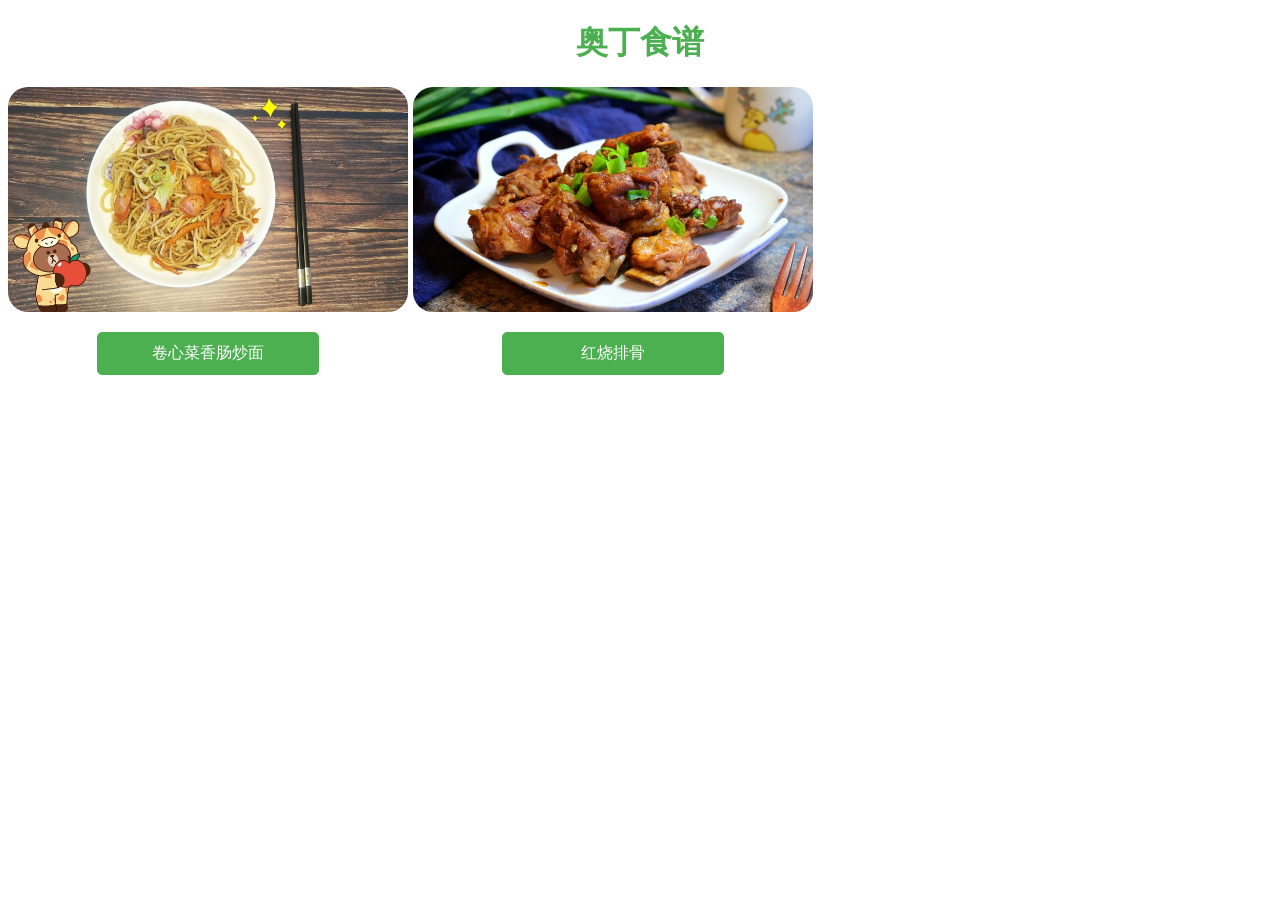
<file: index.html>
<!DOCTYPE html>
<html lang="en">
<head>
    <meta charset="UTF-8">
    <meta name="viewport" content="width=device-width, initial-scale=1.0">
    <title>食谱主页</title>
    <link rel="stylesheet" href="./style.css">
</head>
<body>
    <h1>奥丁食谱</h1>
    <div class="a1">
        <div>
        <img src="./images/卷心菜香肠炒面.jpg" alt="卷心菜香肠炒面图片" width="400">
        <p><a href="recipes/卷心菜香肠炒面.html">卷心菜香肠炒面</a></p>
        </div>
        <div>
        <img src="./images/红烧排骨.jpg" alt="红烧排骨图片" width="400">
        <p><a href="recipes/红烧排骨.html">红烧排骨</a></p>
        </div>
    </div>
    
</body>
</html>
</file>
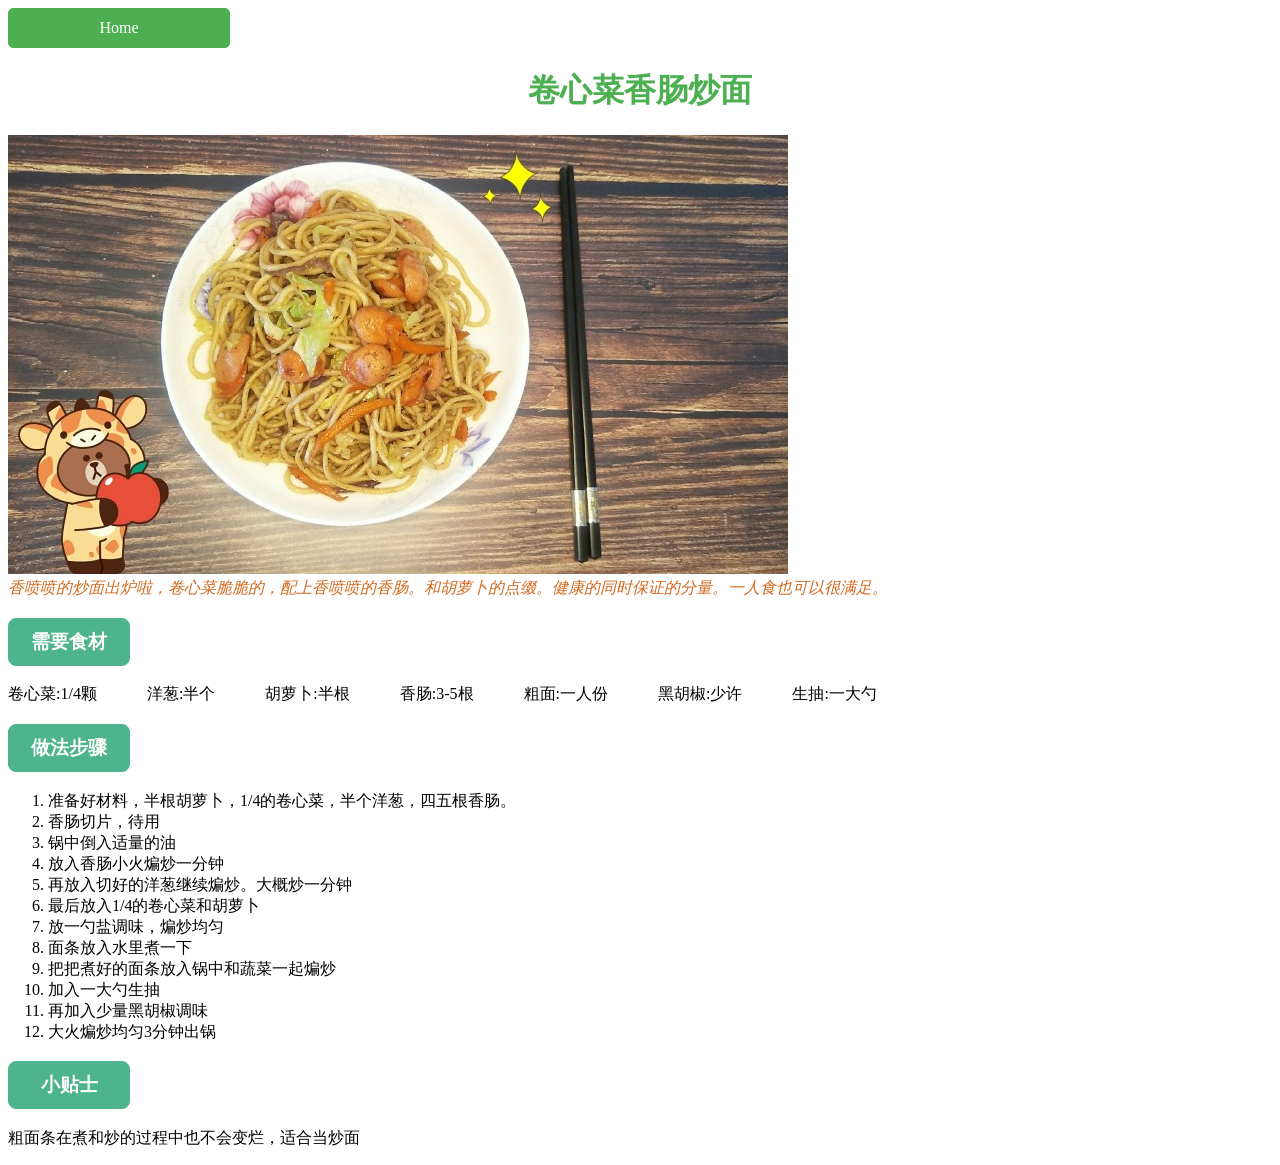
<file: recipes/卷心菜香肠炒面.html>
<!DOCTYPE html>
<html lang="en">
<head>
    <meta charset="UTF-8">
    <meta name="viewport" content="width=device-width, initial-scale=1.0">
    <title>卷心菜香肠炒面</title>
    <link rel="stylesheet" href="../style.css">
</head>
</head>
<body>
    <a href="../index.html">Home</a>
    <h1>卷心菜香肠炒面</h1>
    <img src="../images/卷心菜香肠炒面.jpg" alt="卷心菜香肠炒面的图片">
    <div class="ps">香喷喷的炒面出炉啦，卷心菜脆脆的，配上香喷喷的香肠。和胡萝卜的点缀。健康的同时保证的分量。一人食也可以很满足。</div>
    <h3>需要食材</h3>
    <ul>
        <li>卷心菜:1/4颗</li>
        <li>洋葱:半个</li>
        <li>胡萝卜:半根</li>
        <li>香肠:3-5根</li>
        <li>粗面:一人份</li>
        <li>黑胡椒:少许</li>
        <li>生抽:一大勺</li>
    </ul>
    <h3>做法步骤</h3>
    <ol>
        <li>准备好材料，半根胡萝卜，1/4的卷心菜，半个洋葱，四五根香肠。</li>
        <li>香肠切片，待用</li>
        <li>锅中倒入适量的油</li>
        <li>放入香肠小火煸炒一分钟</li>
        <li>再放入切好的洋葱继续煸炒。大概炒一分钟</li>
        <li>最后放入1/4的卷心菜和胡萝卜</li>
        <li>放一勺盐调味，煸炒均匀</li>
        <li>面条放入水里煮一下</li>
        <li>把把煮好的面条放入锅中和蔬菜一起煸炒</li>
        <li>加入一大勺生抽</li>
        <li>再加入少量黑胡椒调味</li>
        <li>大火煸炒均匀3分钟出锅</li>
    </ol>
    <h3>小贴士</h3>
    <p>粗面条在煮和炒的过程中也不会变烂，适合当炒面</p>
</body>
</html>
</file>
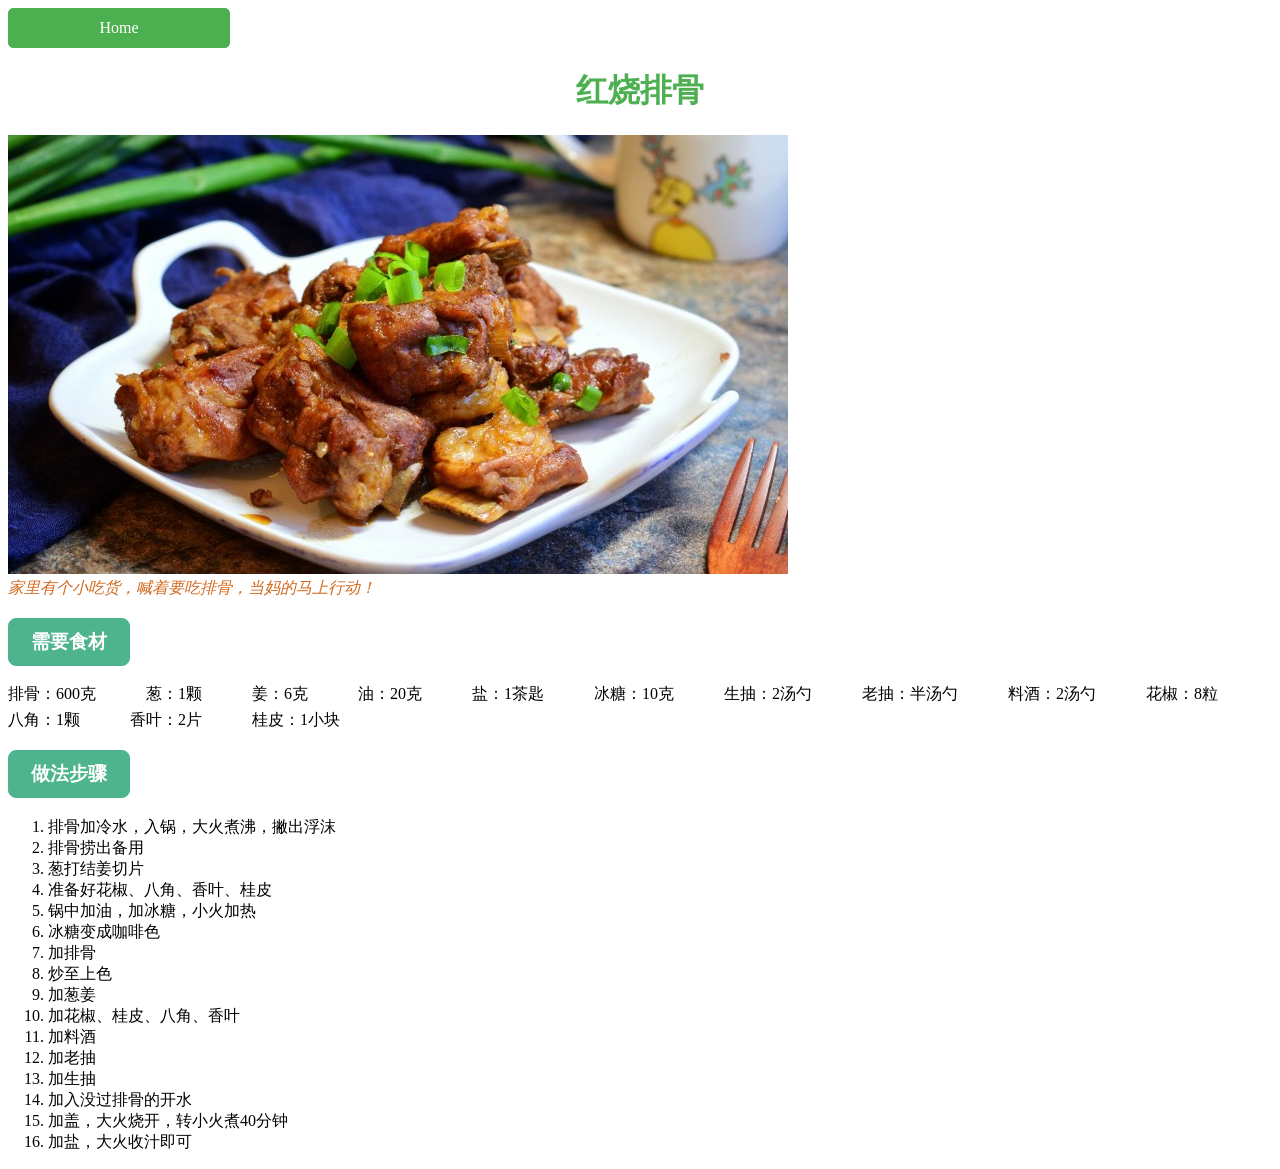
<file: recipes/红烧排骨.html>
<!DOCTYPE html>
<html lang="en">
<head>
    <meta charset="UTF-8">
    <meta name="viewport" content="width=device-width, initial-scale=1.0">
    <title>红烧排骨</title>
    <link rel="stylesheet" href="../style.css">
</head>
<body>
    <a href="../index.html">Home</a>
    <h1>红烧排骨</h1>
    <img src="../images/红烧排骨.jpg" alt="红烧排骨的图片">
    <div class="ps">家里有个小吃货，喊着要吃排骨，当妈的马上行动！</div>
    <h3>需要食材</h3>
    <ul>
        <li>排骨：600克</li>
        <li>葱：1颗</li>
        <li>姜：6克</li>
        <li>油：20克</li>
        <li>盐：1茶匙</li>
        <li>冰糖：10克</li>
        <li>生抽：2汤勺</li>
        <li>老抽：半汤勺</li>
        <li>料酒：2汤勺</li>
        <li>花椒：8粒</li>
        <li>八角：1颗</li>
        <li>香叶：2片</li>
        <li>桂皮：1小块</li>
    </ul>
    <h3>做法步骤</h3>
    <ol>
        <li>排骨加冷水，入锅，大火煮沸，撇出浮沫</li>
        <li>排骨捞出备用</li>
        <li>葱打结姜切片</li>
        <li>准备好花椒、八角、香叶、桂皮</li>
        <li>锅中加油，加冰糖，小火加热</li>
        <li>冰糖变成咖啡色</li>
        <li>加排骨</li>
        <li>炒至上色</li>
        <li>加葱姜</li>
        <li>加花椒、桂皮、八角、香叶</li>
        <li>加料酒</li>
        <li>加老抽</li>
        <li>加生抽</li>
        <li>加入没过排骨的开水</li>
        <li>加盖，大火烧开，转小火煮40分钟</li>
        <li>加盐，大火收汁即可</li>
    </ol>
</body>
</html>
</file>
<file: style.css>
h1{
    text-align: center;
    color: #4CAF50;
}
.a1{
    display: flex;
    gap: 5px;
}
.a1 div img{
    max-width: 100%;
    height: auto;
    border-radius: 20px;
}
a{
    text-decoration: none;
    display: inline-block;
    padding: 10px 20px;
    background-color: #4CAF50;
    color: white;
    border-radius: 5px;
    border: 1px solid #4CAF50;
    cursor: pointer;
    width: 180px;
    text-align: center;
    margin-top: 0;
}
a:hover{
    background-color: #45a049;
}
.a1 p{
    text-align: center;
    margin-bottom: 30px;
}
h3{
    padding: 10px 20px;
    background-color: #4db48d;
    color: white;
    border-radius: 8px;
    border: 1px solid #4db48d;
    width: 80px;
    text-align: center;
}
.ps{
    font-style: italic;
    font-family: kaiti;
    color: chocolate;
}
ul{
    display: flex;          /* 让 li 横着排 */
    gap: 5px 50px;              /* 每个 li 之间留出 15px 的间距 */
    flex-wrap: wrap;
    list-style: none;       /* 去掉前面的小圆点 */
    padding: 0;             /* 去掉默认的内边距 */
    color: rgb(0, 0, 0)
}
</file>
